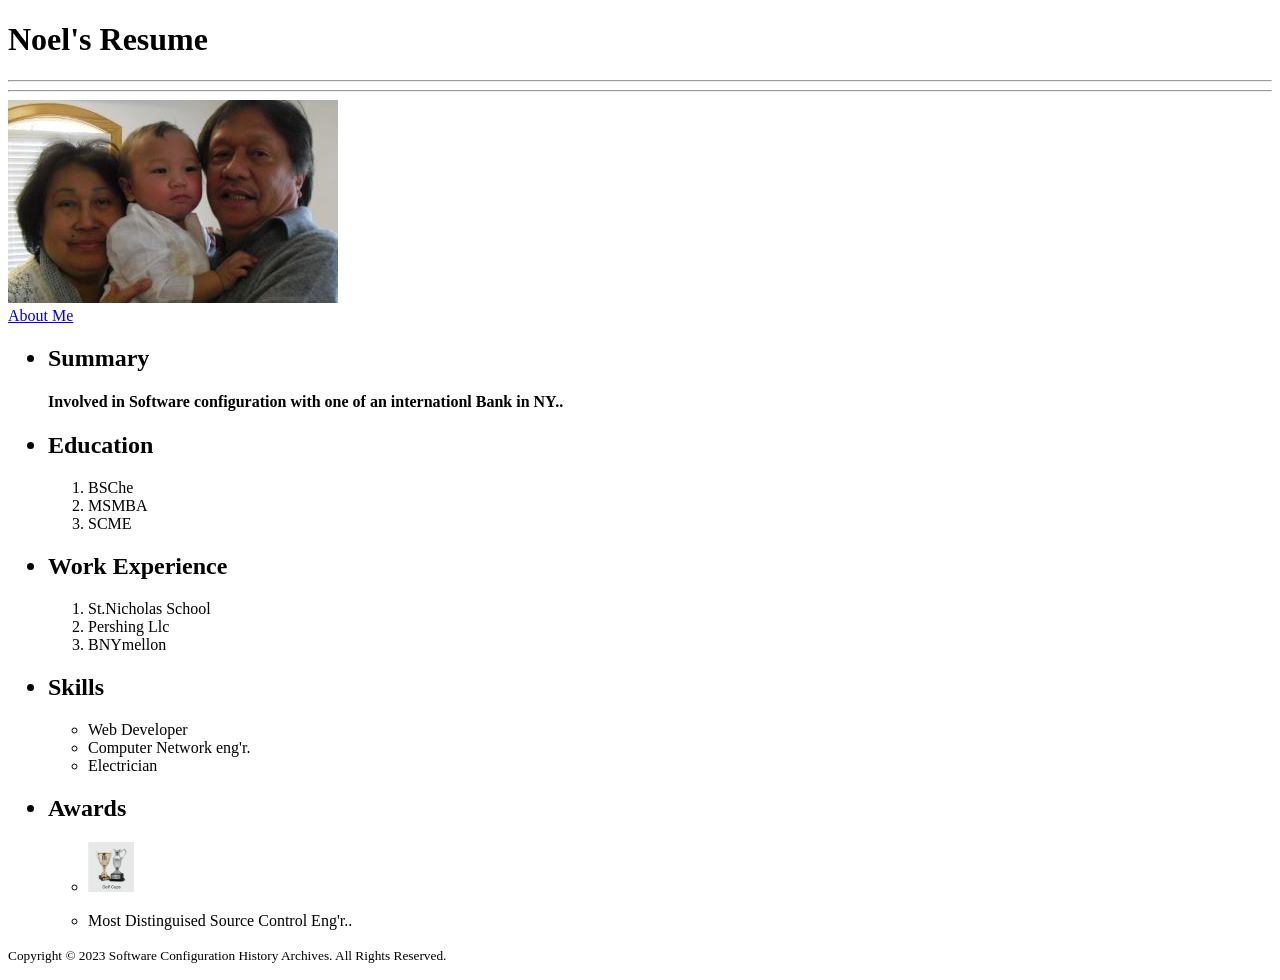
<file: index.html>
<!DOCTYPE html>
<html lang="en">
    <head>
    <meta charset="utf-8">
    <title>My Resume</title>
    </head>
    <body>
        <h1>Noel's Resume</h1>
        <hr />
        <hr />
        <a href="./public/contact.html"><img src="./images/NonCaleb.JPG"/></a>
        <br />
        <a href="./public/about.html">About Me</a>
        <ul>
            <h2><li>Summary</li></h2>
                <h4><p>Involved in Software configuration with one of an internationl Bank in NY..</p></h4>
            <h2><li>Education</li></h2>
                <ol>
                    <li>BSChe</li>
                    <li>MSMBA</li>
                    <li>SCME</li>
                </ol>
            <h2><li>Work Experience</li></h2>
                <ol>
                    <li>St.Nicholas School</li>
                    <li>Pershing Llc</li>
                    <li>BNYmellon</li>
                </ol>
            <h2><li>Skills</li></h2>
                <ul>
                    <li>Web Developer</li>
                    <li>Computer Network eng'r.</li>
                    <li>Electrician</li>
                </ul>
            <h2><li>Awards</li></h2>
                <ul>
                    <li><img src="./awards/Screenshot 2024-09-25 000114.png" height="50"></li>
                    <li><p>Most Distinguised Source Control Eng'r..</p></li>
                
                </ul>
                
        </ul>
        <footer>
            <p>  
                <footer>
                <small>
                  Copyright © 2023 Software Configuration History Archives. All Rights Reserved.
                </small>
              </footer>
            </p>
          </footer>
</html>
</file>
